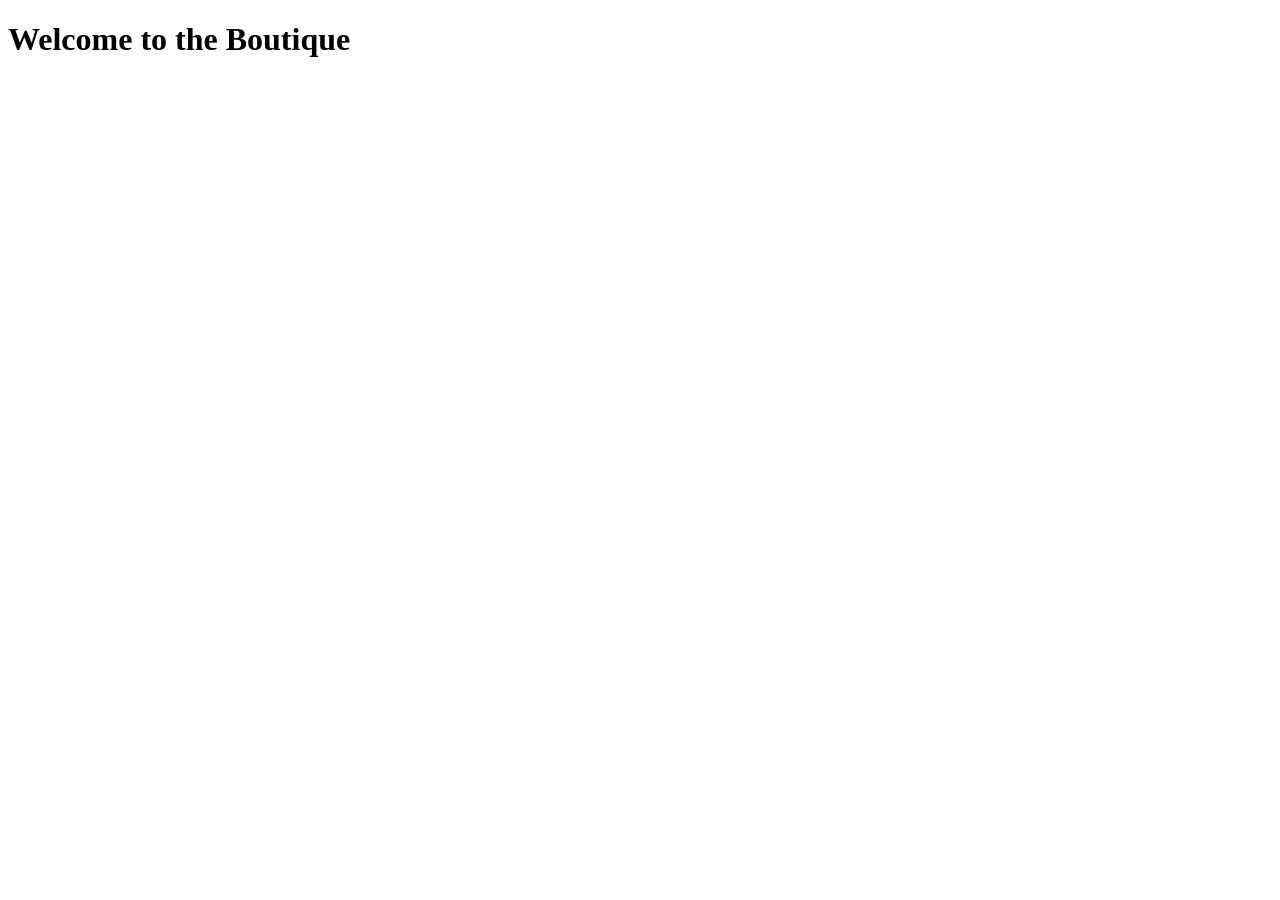
<file: src/main/resources/templates/boutique/index.html>
<!doctype html>
<html
  xmlns:th="http://www.thymeleaf.org"
  xmlns:layout="http://www.ultraq.net.nz/thymeleaf/layout"
>
  <head>
    <meta charset="UTF-8" />
    <meta name="viewport" content="width=device-width, initial-scale=1.0" />
    <title>Boutique</title>
  </head>
  <body>
    <div layout:fragment="content">
      <div class="container-fluid">
        <h1 class="text-center">Welcome to the Boutique</h1>
      </div>
    </div>
  </body>
</html>
</file>
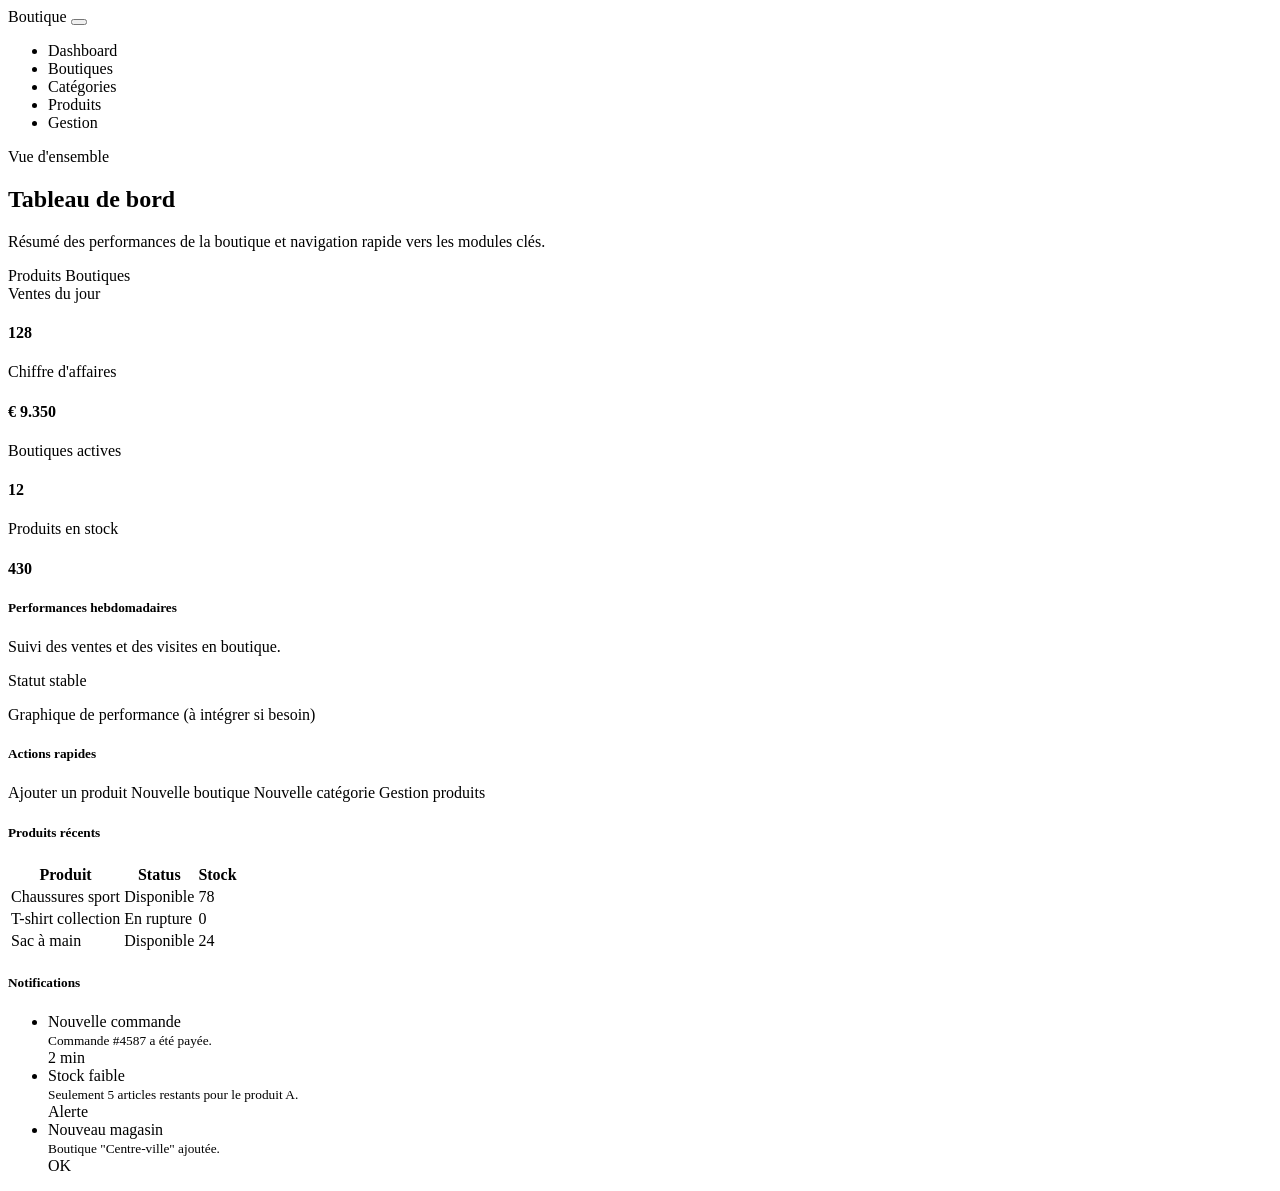
<file: src/main/resources/templates/dashboard/index.html>
<!doctype html>
<html
  lang="fr"
  xmlns:th="http://www.thymeleaf.org"
  xmlns:layout="http://www.ultraq.net.nz/thymeleaf/layout"
>
  <head>
    <meta charset="UTF-8" />
    <meta name="viewport" content="width=device-width, initial-scale=1.0" />
    <title>Dashboard Boutique</title>
    <link
      rel="stylesheet"
      th:href="@{/webjars/bootstrap/5.3.8/css/bootstrap.min.css}"
    />
    <link rel="stylesheet" th:href="@{/css/app.css}" />
    <link
      rel="stylesheet"
      th:href="@{/webjars/font-awesome/6.7.2/css/all.css}"
    />
    <script th:src="@{/webjars/bootstrap/5.3.8/js/bootstrap.min.js}"></script>
  </head>

  <body>
    <nav
      class="navbar navbar-expand-lg navbar-dark bg-primary shadow-sm sticky-top"
    >
      <div class="container-fluid">
        <a class="navbar-brand fw-bold" th:href="@{/store/}">
          <i class="fas fa-store text-light"></i> Boutique</a
        >
        <button
          class="navbar-toggler"
          type="button"
          data-bs-toggle="collapse"
          data-bs-target="#navbarMenu"
          aria-controls="navbarMenu"
          aria-expanded="false"
          aria-label="Menu mobile"
        >
          <span class="navbar-toggler-icon"></span>
        </button>

        <div class="collapse navbar-collapse" id="navbarMenu">
          <ul class="navbar-nav ms-auto mb-2 mb-lg-0">
            <li class="nav-item">
              <a
                class="nav-link active"
                aria-current="page"
                th:href="@{/store/}"
                >Dashboard</a
              >
            </li>
            <li class="nav-item">
              <a class="nav-link" th:href="@{/store/}">Boutiques</a>
            </li>
            <li class="nav-item">
              <a class="nav-link" th:href="@{/categorie/}">Catégories</a>
            </li>
            <li class="nav-item">
              <a class="nav-link" th:href="@{/product/}">Produits</a>
            </li>
            <li class="nav-item">
              <a class="nav-link" th:href="@{/gestion/}">Gestion</a>
            </li>
          </ul>
        </div>
      </div>
    </nav>

    <main class="container py-4">
      <section class="dashboard-header">
        <div
          class="d-flex flex-column flex-md-row align-items-start align-items-md-center justify-content-between gap-3"
        >
          <div>
            <p class="text-uppercase text-secondary small mb-1">
              Vue d'ensemble
            </p>
            <h1 class="h2 mb-0">Tableau de bord</h1>
            <p class="text-muted mb-0">
              Résumé des performances de la boutique et navigation rapide vers
              les modules clés.
            </p>
          </div>
          <div class="d-flex gap-2">
            <a class="btn btn-outline-primary" th:href="@{/product/}"
              ><i class="fas fa-box-open me-2"></i>Produits</a
            >
            <a class="btn btn-primary" th:href="@{/store/}"
              ><i class="fas fa-store me-2"></i>Boutiques</a
            >
          </div>
        </div>
      </section>

      <section class="row g-3 mb-4">
        <div class="col-12 col-md-6 col-xl-3">
          <div class="card card-analytics shadow-sm border-0">
            <div class="card-body d-flex align-items-center gap-3">
              <div class="icon bg-primary text-white shadow-sm">
                <i class="fas fa-shopping-cart"></i>
              </div>
              <div>
                <span class="text-muted small">Ventes du jour</span>
                <h4 class="mb-0">128</h4>
              </div>
            </div>
          </div>
        </div>

        <div class="col-12 col-md-6 col-xl-3">
          <div class="card card-analytics shadow-sm border-0">
            <div class="card-body d-flex align-items-center gap-3">
              <div class="icon bg-success text-white shadow-sm">
                <i class="fas fa-coins"></i>
              </div>
              <div>
                <span class="text-muted small">Chiffre d'affaires</span>
                <h4 class="mb-0">€ 9.350</h4>
              </div>
            </div>
          </div>
        </div>

        <div class="col-12 col-md-6 col-xl-3">
          <div class="card card-analytics shadow-sm border-0">
            <div class="card-body d-flex align-items-center gap-3">
              <div class="icon bg-warning text-white shadow-sm">
                <i class="fas fa-store-alt"></i>
              </div>
              <div>
                <span class="text-muted small">Boutiques actives</span>
                <h4 class="mb-0">12</h4>
              </div>
            </div>
          </div>
        </div>

        <div class="col-12 col-md-6 col-xl-3">
          <div class="card card-analytics shadow-sm border-0">
            <div class="card-body d-flex align-items-center gap-3">
              <div class="icon bg-danger text-white shadow-sm">
                <i class="fas fa-boxes"></i>
              </div>
              <div>
                <span class="text-muted small">Produits en stock</span>
                <h4 class="mb-0">430</h4>
              </div>
            </div>
          </div>
        </div>
      </section>

      <section class="row g-4 mb-4">
        <div class="col-12 col-xl-8">
          <div class="card shadow-sm border-0">
            <div
              class="card-header bg-white d-flex align-items-center justify-content-between gap-3"
            >
              <div>
                <h5 class="card-title mb-0">Performances hebdomadaires</h5>
                <p class="text-muted small mb-0">
                  Suivi des ventes et des visites en boutique.
                </p>
              </div>
              <div>
                <span class="badge bg-secondary">Statut stable</span>
              </div>
            </div>
            <div class="card-body">
              <div
                class="chart-placeholder d-flex align-items-center justify-content-center text-secondary"
              >
                <div>
                  <i class="fas fa-chart-line fa-2x mb-3"></i>
                  <p class="mb-0">
                    Graphique de performance (à intégrer si besoin)
                  </p>
                </div>
              </div>
            </div>
          </div>
        </div>

        <div class="col-12 col-xl-4">
          <div class="card shadow-sm border-0">
            <div class="card-header bg-white">
              <h5 class="card-title mb-0">Actions rapides</h5>
            </div>
            <div class="card-body">
              <div class="list-group list-group-flush">
                <a
                  th:href="@{/product/create}"
                  class="list-group-item list-group-item-action"
                >
                  <i class="fas fa-plus-circle me-2 text-primary"></i> Ajouter
                  un produit
                </a>
                <a
                  th:href="@{/store/new}"
                  class="list-group-item list-group-item-action"
                >
                  <i class="fas fa-store me-2 text-success"></i> Nouvelle
                  boutique
                </a>
                <a
                  th:href="@{/categorie/create}"
                  class="list-group-item list-group-item-action"
                >
                  <i class="fas fa-tags me-2 text-warning"></i> Nouvelle
                  catégorie
                </a>
                <a
                  th:href="@{/gestion}"
                  class="list-group-item list-group-item-action"
                >
                  <i class="fas fa-cogs me-2 text-danger"></i> Gestion produits
                </a>
              </div>
            </div>
          </div>
        </div>
      </section>

      <section class="row g-4">
        <div class="col-12 col-lg-6">
          <div class="card shadow-sm border-0">
            <div class="card-header bg-white">
              <h5 class="card-title mb-0">Produits récents</h5>
            </div>
            <div class="card-body p-0">
              <div class="table-responsive">
                <table class="table table-borderless mb-0">
                  <thead class="table-light">
                    <tr>
                      <th>Produit</th>
                      <th>Status</th>
                      <th class="text-end">Stock</th>
                    </tr>
                  </thead>
                  <tbody>
                    <tr>
                      <td>Chaussures sport</td>
                      <td><span class="badge bg-success">Disponible</span></td>
                      <td class="text-end">78</td>
                    </tr>
                    <tr>
                      <td>T-shirt collection</td>
                      <td><span class="badge bg-warning">En rupture</span></td>
                      <td class="text-end">0</td>
                    </tr>
                    <tr>
                      <td>Sac à main</td>
                      <td><span class="badge bg-success">Disponible</span></td>
                      <td class="text-end">24</td>
                    </tr>
                  </tbody>
                </table>
              </div>
            </div>
          </div>
        </div>

        <div class="col-12 col-lg-6">
          <div class="card shadow-sm border-0">
            <div class="card-header bg-white">
              <h5 class="card-title mb-0">Notifications</h5>
            </div>
            <div class="card-body">
              <ul class="list-group list-group-flush">
                <li
                  class="list-group-item d-flex justify-content-between align-items-start"
                >
                  <div>
                    <div class="fw-semibold">Nouvelle commande</div>
                    <small class="text-muted"
                      >Commande #4587 a été payée.</small
                    >
                  </div>
                  <span class="badge bg-primary rounded-pill">2 min</span>
                </li>
                <li
                  class="list-group-item d-flex justify-content-between align-items-start"
                >
                  <div>
                    <div class="fw-semibold">Stock faible</div>
                    <small class="text-muted"
                      >Seulement 5 articles restants pour le produit A.</small
                    >
                  </div>
                  <span class="badge bg-warning rounded-pill">Alerte</span>
                </li>
                <li
                  class="list-group-item d-flex justify-content-between align-items-start"
                >
                  <div>
                    <div class="fw-semibold">Nouveau magasin</div>
                    <small class="text-muted"
                      >Boutique "Centre-ville" ajoutée.</small
                    >
                  </div>
                  <span class="badge bg-success rounded-pill">OK</span>
                </li>
              </ul>
            </div>
          </div>
        </div>
      </section>
    </main>

    <script
      th:src="@{/webjars/bootstrap/5.3.8/js/bootstrap.bundle.min.js}"
    ></script>
  </body>
</html>
</file>
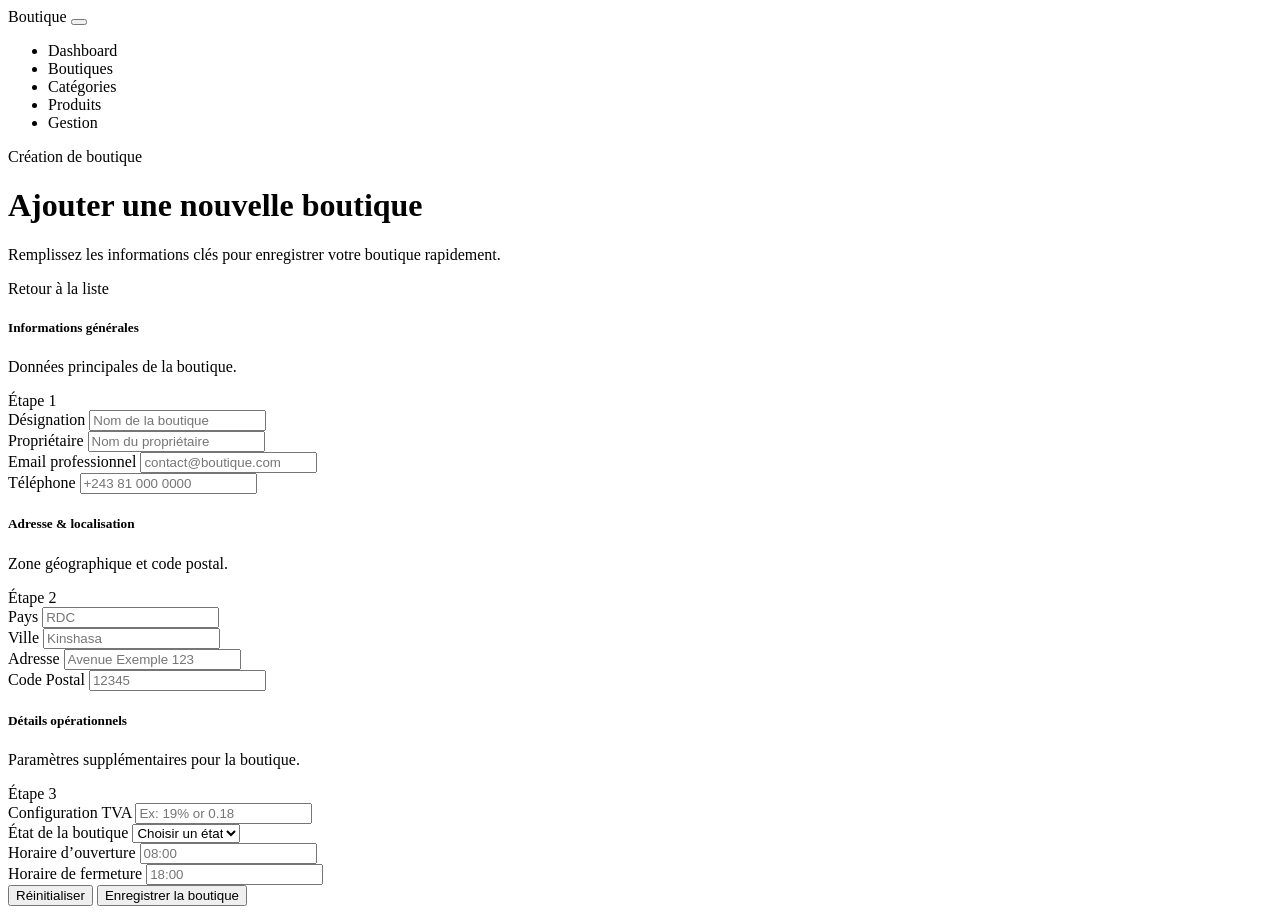
<file: src/main/resources/templates/boutique/createBoutique.html>
<!doctype html>
<html
  lang="fr"
  xmlns:th="http://www.thymeleaf.org"
  xmlns:layout="http://www.ultraq.net.nz/thymeleaf/layout"
>
  <head>
    <meta charset="UTF-8" />
    <meta name="viewport" content="width=device-width, initial-scale=1.0" />
    <title>Ajouter une boutique</title>
    <link
      rel="stylesheet"
      th:href="@{/webjars/bootstrap/5.3.8/css/bootstrap.min.css}"
    />
    <link rel="stylesheet" th:href="@{/css/app.css}" />
    <link
      rel="stylesheet"
      th:href="@{/webjars/font-awesome/6.7.2/css/all.css}"
    /> 
  <body>
    <nav
      class="navbar navbar-expand-lg navbar-dark bg-primary shadow-sm sticky-top"
    >
      <div class="container-fluid">
        <a class="navbar-brand fw-bold" th:href="@{/store/}">
          <i class="fas fa-store text-light"></i> Boutique</a>
        <button
          class="navbar-toggler"
          type="button"
          data-bs-toggle="collapse"
          data-bs-target="#navbarMenu"
          aria-controls="navbarMenu"
          aria-expanded="false"
          aria-label="Menu mobile"
        >
          <span class="navbar-toggler-icon"></span>
        </button>

        <div class="collapse navbar-collapse" id="navbarMenu">
          <ul class="navbar-nav ms-auto mb-2 mb-lg-0">
            <li class="nav-item">
              <a
                class="nav-link active"
                aria-current="page"
                th:href="@{/store/}"
                >Dashboard</a
              >
            </li>
            <li class="nav-item">
              <a class="nav-link" th:href="@{/store/}">Boutiques</a>
            </li>
            <li class="nav-item">
              <a class="nav-link" th:href="@{/categorie/}">Catégories</a>
            </li>
            <li class="nav-item">
              <a class="nav-link" th:href="@{/product/}">Produits</a>
            </li>
            <li class="nav-item">
              <a class="nav-link" th:href="@{/gestion/}">Gestion</a>
            </li>
          </ul>
        </div>
      </div>
    </nav>


    <main class="container py-4">
      <div class="row justify-content-center">
        <div class="col-12 col-xl-10">
          <div
            class="d-flex flex-column flex-md-row align-items-start align-items-md-center justify-content-between gap-3 mb-3"
          >
            <div>
              <p class="text-uppercase text-secondary small mb-2">
                Création de boutique
              </p>
              <h1 class="h3 page-title mb-1">Ajouter une nouvelle boutique</h1>
              <p class="text-muted mb-0">
                Remplissez les informations clés pour enregistrer votre boutique
                rapidement.
              </p>
            </div>
            <div class="d-flex gap-2">
              <a class="btn btn-outline-secondary" th:href="@{/store/}">
                <i class="fas fa-arrow-left me-2"></i>Retour à la liste
              </a>
            </div>
          </div>

          <div class="card form-card shadow-sm bg-white">
            <div class="card-body p-4">
              <div
                th:if="${messageSucces}"
                class="alert alert-success rounded-3"
              >
                <i class="fas fa-check-circle me-2"></i>
                <span th:text="${messageSucces}"></span>
              </div>
              <div th:if="${messageError}" class="alert alert-danger rounded-3">
                <i class="fas fa-exclamation-circle me-2"></i>
                <span th:text="${messageError}"></span>
              </div>

              <form
                th:action="@{/store/addBoutique}"
                method="post"
                th:object="${boutique}"
              >
                <input type="hidden" th:field="*{id}" />

                <section class="mb-4">
                  <div
                    class="d-flex justify-content-between align-items-center mb-3"
                  >
                    <div>
                      <h5 class="mb-1">Informations générales</h5>
                      <p class="text-muted mb-0">
                        Données principales de la boutique.
                      </p>
                    </div>
                    <span class="badge bg-primary">Étape 1</span>
                  </div>

                  <div class="row g-3">
                    <div class="col-12 col-md-6">
                      <label for="designation" class="form-label"
                        >Désignation</label
                      >
                      <input
                        type="text"
                        id="designation"
                        class="form-control form-control-lg"
                        th:field="*{designation}"
                        placeholder="Nom de la boutique"
                        autocomplete="off"
                      />
                    </div>
                    <div class="col-12 col-md-6">
                      <label for="nomProprietaire" class="form-label"
                        >Propriétaire</label
                      >
                      <input
                        type="text"
                        id="nomProprietaire"
                        class="form-control form-control-lg"
                        th:field="*{nomProprietaire}"
                        placeholder="Nom du propriétaire"
                        autocomplete="off"
                      />
                    </div>
                    <div class="col-12 col-md-6">
                      <label for="email" class="form-label"
                        >Email professionnel</label
                      >
                      <input
                        type="email"
                        id="email"
                        class="form-control form-control-lg"
                        th:field="*{email}"
                        placeholder="contact@boutique.com"
                        autocomplete="off"
                      />
                    </div>
                    <div class="col-12 col-md-6">
                      <label for="telephone" class="form-label"
                        >Téléphone</label
                      >
                      <input
                        type="tel"
                        id="telephone"
                        class="form-control form-control-lg"
                        th:field="*{telephone}"
                        placeholder="+243 81 000 0000"
                        autocomplete="off"
                      />
                    </div>
                  </div>
                </section>

                <div class="section-divider mb-4"></div>

                <section class="mb-4">
                  <div
                    class="d-flex justify-content-between align-items-center mb-3"
                  >
                    <div>
                      <h5 class="mb-1">Adresse & localisation</h5>
                      <p class="text-muted mb-0">
                        Zone géographique et code postal.
                      </p>
                    </div>
                    <span class="badge bg-secondary">Étape 2</span>
                  </div>

                  <div class="row g-3">
                    <div class="col-12 col-md-6">
                      <label for="pays" class="form-label">Pays</label>
                      <input
                        type="text"
                        id="pays"
                        class="form-control"
                        th:field="*{pays}"
                        placeholder="RDC"
                        autocomplete="off"
                      />
                    </div>
                    <div class="col-12 col-md-6">
                      <label for="ville" class="form-label">Ville</label>
                      <input
                        type="text"
                        id="ville"
                        class="form-control"
                        th:field="*{ville}"
                        placeholder="Kinshasa"
                        autocomplete="off"
                      />
                    </div>
                    <div class="col-12 col-md-8">
                      <label for="adresse" class="form-label">Adresse</label>
                      <input
                        type="text"
                        id="adresse"
                        class="form-control"
                        th:field="*{adresse}"
                        placeholder="Avenue Exemple 123"
                        autocomplete="off"
                      />
                    </div>
                    <div class="col-12 col-md-4">
                      <label for="codePostal" class="form-label"
                        >Code Postal</label
                      >
                      <input
                        type="text"
                        id="codePostal"
                        class="form-control"
                        th:field="*{codePostal}"
                        placeholder="12345"
                        autocomplete="off"
                      />
                    </div>
                  </div>
                </section>

                <div class="section-divider mb-4"></div>

                <section class="mb-4">
                  <div
                    class="d-flex justify-content-between align-items-center mb-3"
                  >
                    <div>
                      <h5 class="mb-1">Détails opérationnels</h5>
                      <p class="text-muted mb-0">
                        Paramètres supplémentaires pour la boutique.
                      </p>
                    </div>
                    <span class="badge bg-success">Étape 3</span>
                  </div>

                  <div class="row g-3">
                    <div class="col-12 col-md-6">
                      <label for="configTva" class="form-label"
                        >Configuration TVA</label
                      >
                      <input
                        type="text"
                        id="configTva"
                        class="form-control"
                        th:field="*{configTva}"
                        placeholder="Ex: 19% or 0.18"
                        autocomplete="off"
                      />
                    </div>
                    <div class="col-12 col-md-6">
                      <label for="etatBoutique" class="form-label"
                        >État de la boutique</label
                      >
                      <select
                        id="etatBoutique"
                        class="form-select"
                        th:field="*{etatBoutique}"
                      >
                        <option value="">Choisir un état</option>
                        <option value="ACTIF">ACTIF</option>
                        <option value="INACTIF">INACTIF</option>
                        <option value="SUSPENDU">SUSPENDU</option>
                      </select>
                    </div>
                    <div class="col-12 col-md-6">
                      <label for="horaireOuverture" class="form-label"
                        >Horaire d’ouverture</label
                      >
                      <input
                        type="text"
                        id="horaireOuverture"
                        class="form-control"
                        th:field="*{horaireOuverture}"
                        placeholder="08:00"
                        autocomplete="off"
                      />
                    </div>
                    <div class="col-12 col-md-6">
                      <label for="horaireFermeture" class="form-label"
                        >Horaire de fermeture</label
                      >
                      <input
                        type="text"
                        id="horaireFermeture"
                        class="form-control"
                        th:field="*{horaireFermeture}"
                        placeholder="18:00"
                        autocomplete="off"
                      />
                    </div>
                  </div>
                </section>

                <div
                  class="d-flex flex-column flex-md-row justify-content-end gap-3 mt-4"
                >
                  <button type="reset" class="btn btn-outline-secondary btn-lg">
                    <i class="fas fa-eraser me-2"></i>Réinitialiser
                  </button>
                  <button type="submit" class="btn btn-primary btn-lg">
                    <i class="fas fa-save me-2"></i>Enregistrer la boutique
                  </button>
                </div>
              </form>
            </div>
          </div>
        </div>
      </div>
    </main>

    <script
      th:src="@{/webjars/bootstrap/5.3.8/js/bootstrap.bundle.min.js}"
    ></script>
  </body>
</html>
</file>
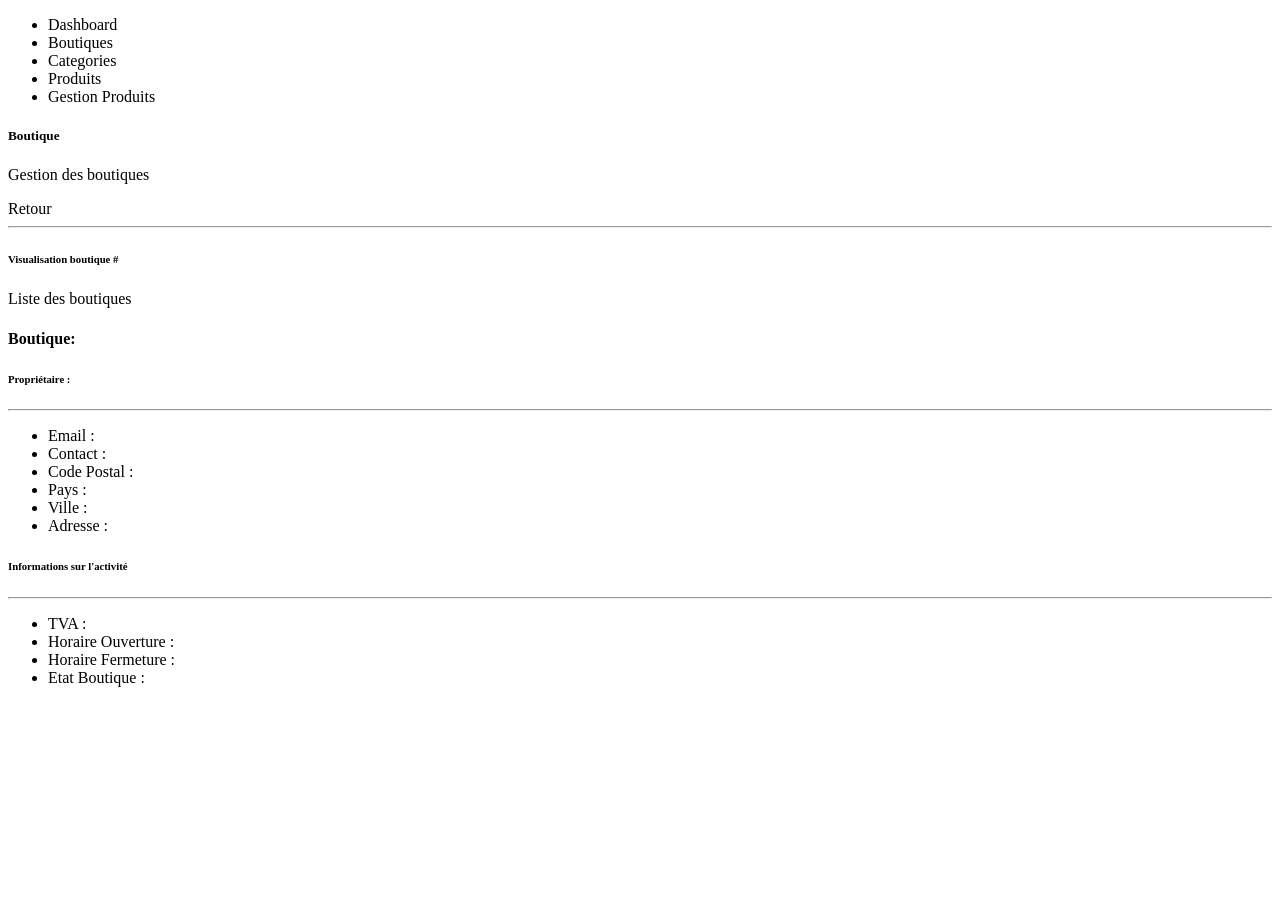
<file: src/main/resources/templates/boutique/viewBoutique.html>
<!doctype html>
<html
  lang="en"
  xmlns:th="http://www.thymeleaf.org"
  xmlns:layout="http://www.ultraq.net.nz/thymeleaf/layout"
>
  <head>
    <meta charset="UTF-8" />
    <meta name="viewport" content="width=device-width, initial-scale=1.0" />
    <title>Boutique</title>
    <link
      rel="stylesheet"
      th:href="@{/webjars/bootstrap/5.3.8/css/bootstrap.min.css}"
    />
    <link rel="stylesheet" th:href="@{/css/app.css}" />
    <link
      rel="stylesheet"
      th:href="@{/webjars/font-awesome/6.7.2/css/all.css}"
    />
    <link
      rel="stylesheet"
      th:href="@{/webjars/font-awesome/6.7.2/css/fontawesome.css}"
    />

    <script th:src="@{/webjars/bootstrap/5.3.8/js/bootstrap.min.js}"></script>
  </head>
  <body>
    <header class="bg-light">
      <nav class="nav-bar">
        <ul class="nav-items">
          <li class="items"><a th:href="@{/}">Dashboard</a></li>
          <li class="items"><a th:href="@{/store/}">Boutiques</a></li>
          <li class="items"><a th:href="@{/categorie/}">Categories</a></li>
          <li class="items"><a th:href="@{/product/}">Produits</a></li>
          <li class="items"><a th:href="@{/gestion/}">Gestion Produits</a></li>
        </ul>
      </nav>
    </header>

    <div class="container-fluid">
      <div class="d-flex justify-content-between align-items-center m-3">
        <div class="">
          <h5 class="text-muted mb-0"><i class="fas fa-store"></i> Boutique</h5>
          <p class="mb-0">Gestion des boutiques</p>
        </div>
        <a th:href="@{/store/new}" class="btn btn-sm btn-dark">
          <i class="fa fa-arrow-left mr-2"></i> Retour
        </a>
      </div>
      <hr />
      <div class="col-10 mx-auto mb-3">
        <div th:if="${messageSucces}">
          <div class="alert alert-success">
            <p th:text="${messageSucces}" class="mb-0"></p>
          </div>
        </div>
        <div th:if="${messageError}">
          <div class="alert alert-success">
            <p th:text="${messageError}" class="mb-0"></p>
          </div>
        </div>
        <div class="card shadow">
          <div class="card-header">
            <div class="d-flex justify-content-between align-items-center">
              <h6 class="text-muted text-center mb-0">
                <i class="fa fa-store"></i>
                Visualisation boutique #<span th:text="${boutique.id}"></span>
              </h6>
              <a th:href="@{/store/}" class="btn">
                <i class="fa fa-list"></i> Liste des boutiques
              </a>
            </div>
          </div>
          <div class="card-body">
            <h4 class="text-muted text-uppercase mb-3">
              Boutique:
              <span
                class="text-dark fw-bold"
                th:text="${boutique.designation}"
              ></span>
            </h4>
            <div class="row">
              <div class="col-5 border-right">
                <h6 class="fw-bold">
                  Propriétaire :
                  <i
                    th:text="${boutique.nomProprietaire}"
                    class="text-uppercase"
                  >
                  </i>
                </h6>
                <hr />
                <ul class="list-group list-group-flush">
                  <li
                    class="list-group-item d-flex justify-content-between align-items-center"
                  >
                    Email :
                    <span th:text="${boutique.email}" class="fw-bold"> </span>
                  </li>
                  <li
                    class="list-group-item d-flex justify-content-between align-items-center"
                  >
                    Contact :
                    <span
                      th:text="${boutique.telephone}"
                      class="fw-bold"
                    ></span>
                  </li>
                  <li
                    class="list-group-item d-flex justify-content-between align-items-center"
                  >
                    Code Postal :
                    <span
                      th:text="${boutique.codePostal}"
                      class="fw-bold"
                    ></span>
                  </li>
                  <li
                    class="list-group-item d-flex justify-content-between align-items-center"
                  >
                    Pays :
                    <span th:text="${boutique.pays}" class="fw-bold"></span>
                  </li>
                  <li
                    class="list-group-item d-flex justify-content-between align-items-center"
                  >
                    Ville :
                    <span th:text="${boutique.ville}" class="fw-bold"></span>
                  </li>
                  <li
                    class="list-group-item d-flex justify-content-between align-items-center"
                  >
                    Adresse :
                    <span th:text="${boutique.adresse}" class="fw-bold"></span>
                  </li>
                </ul>
              </div>

              <div class="col-7">
                <h6 class="fw-bold">Informations sur l'activité</h6>
                <hr />
                <ul class="list-group list-group-flush">
                  <li
                    class="list-group-item d-flex justify-content-between align-items-center"
                  >
                    TVA :
                    <span th:text="${boutique.configTva}" class="fw-bold">
                    </span>
                  </li>
                  <li
                    class="list-group-item d-flex justify-content-between align-items-center"
                  >
                    Horaire Ouverture :
                    <span
                      th:text="${boutique.horaireOuverture}"
                      class="fw-bold"
                    ></span>
                  </li>
                  <li
                    class="list-group-item d-flex justify-content-between align-items-center"
                  >
                    Horaire Fermeture :
                    <span
                      th:text="${boutique.horaireFermeture}"
                      class="fw-bold"
                    ></span>
                  </li>
                  <li
                    class="list-group-item d-flex justify-content-between align-items-center"
                  >
                    Etat Boutique :
                    <span
                      th:text="${boutique.etatBoutique}"
                      class="fw-bold"
                    ></span>
                  </li>
                </ul>
              </div>
            </div>
          </div>
        </div>
      </div>
    </div>
  </body>
</html>
</file>
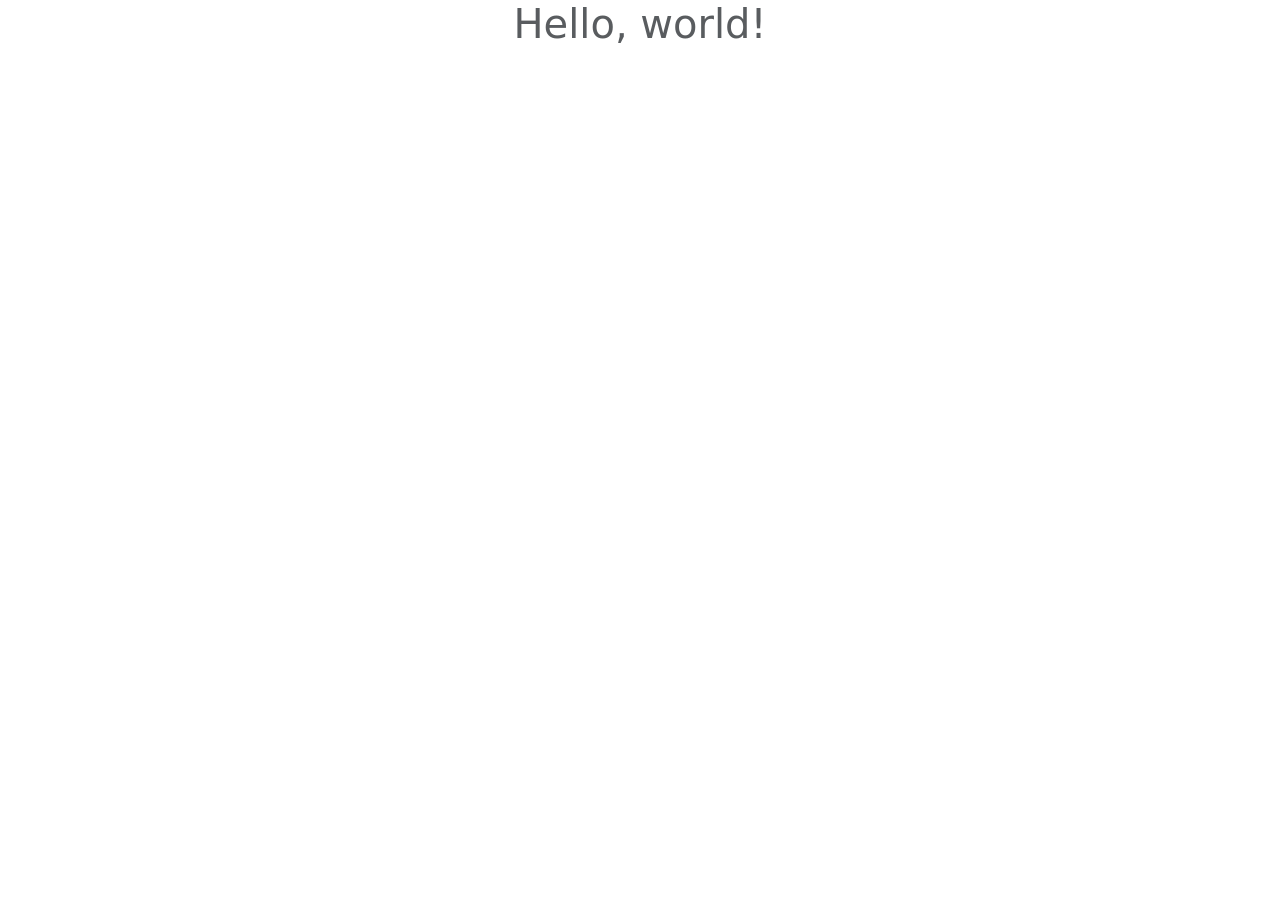
<file: src/main/resources/templates/layouts/base.template.html>
<!doctype html>
<html
  lang="en"
  xmlns:th="http://www.thymeleaf.org"
  xmlns:layout="http://www.ultraq.net.nz/thymeleaf/layout"
>
  <head>
    <meta charset="utf-8" />
    <meta name="viewport" content="width=device-width, initial-scale=1" />
    <title>Boutique - </title>
    <link
      href="https://cdn.jsdelivr.net/npm/bootstrap@5.3.8/dist/css/bootstrap.min.css"
      rel="stylesheet"
      integrity="sha384-sRIl4kxILFvY47J16cr9ZwB07vP4J8+LH7qKQnuqkuIAvNWLzeN8tE5YBujZqJLB"
      crossorigin="anonymous"
    />
    <link
      rel="stylesheet"
      href="https://cdnjs.cloudflare.com/ajax/libs/font-awesome/6.7.2/css/all.min.css"
    />
  </head>

  <body>
    <div layout:fragment="content-app">
      <h1 class="text-center text-muted">Hello, world!</h1>
    </div>
    <script
      src="https://cdn.jsdelivr.net/npm/bootstrap@5.3.8/dist/js/bootstrap.bundle.min.js"
      integrity="sha384-FKyoEForCGlyvwx9Hj09JcYn3nv7wiPVlz7YYwJrWVcXK/BmnVDxM+D2scQbITxI"
      crossorigin="anonymous"
    ></script>
  </body>
</html>
</file>
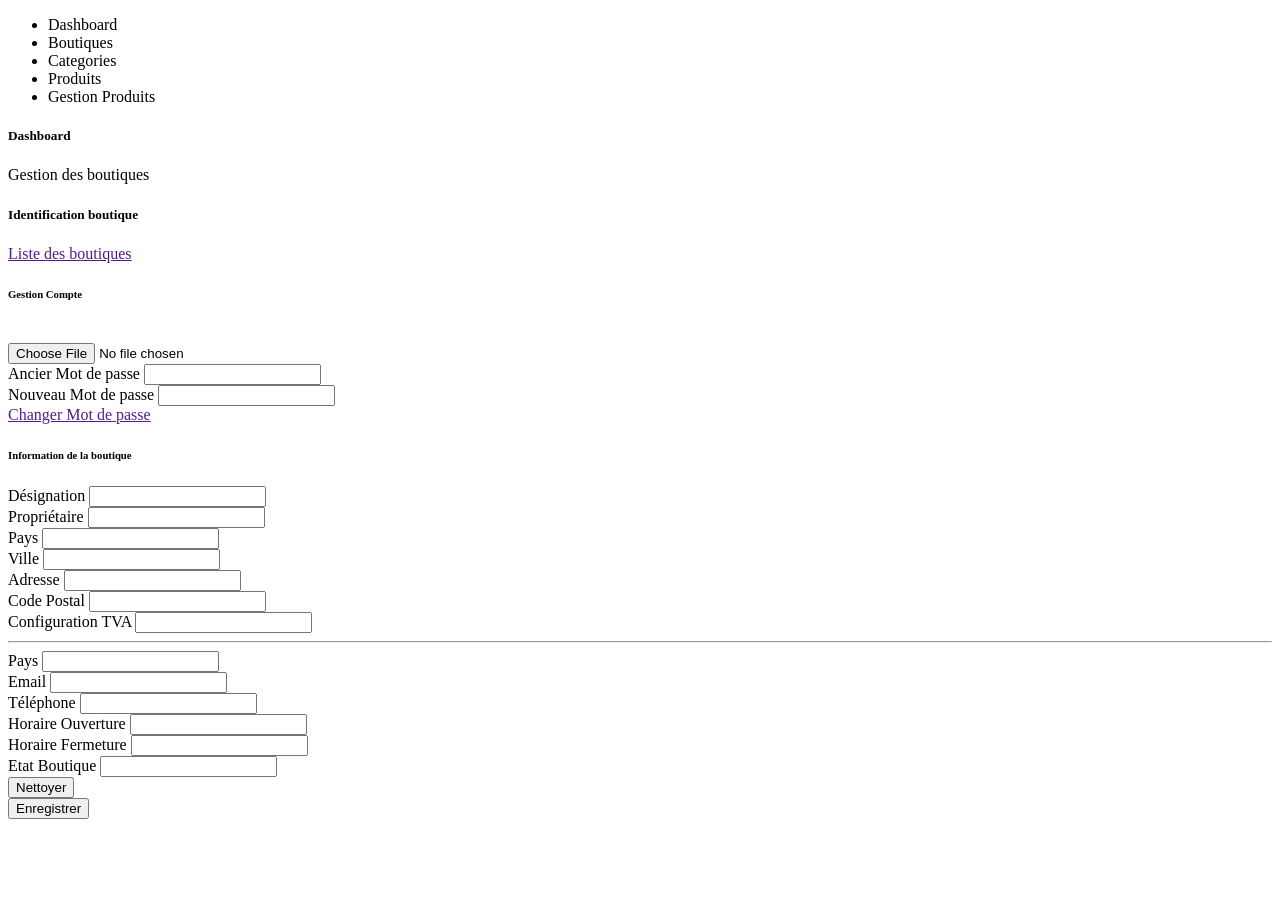
<file: src/main/resources/templates/product/createProduct.html>
<!doctype html>
<html
  lang="en"
  xmlns:th="http://www.thymeleaf.org"
  xmlns:layout="http://www.ultraq.net.nz/thymeleaf/layout"
>
  <head>
    <meta charset="UTF-8" />
    <meta name="viewport" content="width=device-width, initial-scale=1.0" />
    <title>Boutique</title>
    <link
      rel="stylesheet"
      th:href="@{/webjars/bootstrap/5.3.8/css/bootstrap.min.css}"
    />
    <link rel="stylesheet" th:href="@{/css/app.css}" />
    <link
      rel="stylesheet"
      th:href="@{/webjars/font-awesome/6.7.2/css/all.css}"
    />
    <link
      rel="stylesheet"
      th:href="@{/webjars/font-awesome/6.7.2/css/fontawesome.css}"
    />

    <script th:src="@{/webjars/bootstrap/5.3.8/js/bootstrap.min.js}"></script>
  </head>
  <body>
    <header class="bg-light">
      <nav class="nav-bar">
        <ul class="nav-items">
          <li class="items"><a th:href="@{/}">Dashboard</a></li>
          <li class="items"><a th:href="@{/store/}">Boutiques</a></li>
          <li class="items"><a th:href="@{/categorie/}">Categories</a></li>
          <li class="items"><a th:href="@{/product/}">Produits</a></li>
          <li class="items"><a th:href="@{/gestion/}">Gestion Produits</a></li>
        </ul>
      </nav>
    </header>
    <div class="container-fluid">
      <div class="m-2">
        <h5 class="text-muted mb-0">
          <i class="fas fa-dashboard"></i> Dashboard
        </h5>
        <p class="mb-0">Gestion des boutiques</p>
      </div>
      <div class="col-10 mx-auto mb-3">
        <div class="card shadow">
          <div class="card-header">
            <div class="d-flex justify-content-between align-items-center">
              <h5 class="text-muted text-uppercase text-center mb-0">
                Identification boutique
              </h5>
              <a href="" class="btn"
                ><i class="fa fa-list"></i> Liste des boutiques</a
              >
            </div>
          </div>
          <div class="card-body">
            <form
              th:action="@{/store/addBoutique}"
              method="post"
              th:object="${boutique}"
            >
              <div class="row">
                <div class="col-md-4 border-end">
                  <h6 class="text-muted mb-3">Gestion Compte</h6>
                  <img
                    th:src="@{/img/images.png}"
                    alt=""
                    srcset=""
                    class="w-100"
                  />
                  <div class="d-grid gap-2 p-3 mb-3 bg-light">
                    <input type="file" class="form-control mb-0" />
                  </div>
                  <div class="mb-2">
                    <label for="oldPassword" class="form-label">
                      Ancier Mot de passe
                    </label>
                    <input
                      type="password"
                      class="form-control"
                      th:field="*{designation}"
                      id="oldPassword"
                    />
                  </div>
                  <div class="mb-2">
                    <label for="newPassword" class="form-label">
                      Nouveau Mot de passe
                    </label>
                    <input
                      type="password"
                      class="form-control"
                      th:field="*{designation}"
                      id="newPassword"
                    />
                  </div>
                  <div class="d-grid gap-2 p-3 mb-3">
                    <a href="" class="btn btn-light p-2 text-uppercase">
                      <i class="fa fa-save"></i> Changer Mot de passe
                    </a>
                  </div>
                </div>
                <div class="col-md-8">
                  <h6 class="text-muted mb-3">Information de la boutique</h6>

                  <div class="row">
                    <div class="col-6">
                      <div class="mb-2">
                        <label for="designation" class="form-label"
                          >Désignation</label
                        >
                        <input
                          type="text"
                          class="form-control"
                          id="designation"
                          th:field="*{designation}"
                        />
                        <input
                          type="hidden"
                          class="form-control"
                          th:field="*{id}"
                        />
                      </div>
                    </div>
                    <div class="col-6">
                      <div class="mb-2">
                        <label for="propre" class="form-label"
                          >Propriétaire</label
                        >
                        <input
                          type="text"
                          class="form-control"
                          id="propre"
                          th:field="*{nomProprietaire}"
                        />
                      </div>
                    </div>
                  </div>
                  <div class="row">
                    <div class="col-6">
                      <div class="mb-2">
                        <label for="pays" class="form-label">Pays</label>
                        <input
                          type="text"
                          class="form-control"
                          id="pays"
                          th:field="*{pays}"
                        />
                      </div>
                    </div>
                    <div class="col-6">
                      <div class="mb-2">
                        <label for="ville" class="form-label">Ville</label>
                        <input
                          type="text"
                          class="form-control"
                          id="ville"
                          th:field="*{ville}"
                        />
                      </div>
                    </div>
                  </div>

                  <div class="row">
                    <div class="col-6">
                      <div class="mb-2">
                        <label for="adresse" class="form-label">Adresse</label>
                        <input
                          type="text"
                          class="form-control"
                          id="adresse"
                          th:field="*{adresse}"
                        />
                      </div>
                    </div>
                    <div class="col-6">
                      <div class="mb-2">
                        <label for="codepostale" class="form-label"
                          >Code Postal</label
                        >
                        <input
                          type="text"
                          class="form-control"
                          id="codepostale"
                          th:field="*{codePostal}"
                        />
                      </div>
                    </div>
                  </div>
                  <div class="mb-2">
                    <label for="configTva" class="form-label"
                      >Configuration TVA</label
                    >
                    <input
                      type="text"
                      class="form-control"
                      id="configTva"
                      th:field="*{configTva}"
                    />
                  </div>
                  <hr />
                  <div class="row">
                    <div class="col-6">
                      <div class="mb-2">
                        <label for="pays" class="form-label">Pays</label>
                        <input
                          type="text"
                          class="form-control"
                          id="pays"
                          th:field="*{pays}"
                        />
                      </div>
                    </div>
                    <div class="col-6">
                      <div class="mb-2">
                        <label for="email" class="form-label">Email</label>
                        <input
                          type="text"
                          class="form-control"
                          id="email"
                          th:field="*{email}"
                        />
                      </div>
                    </div>
                  </div>
                  <div class="row">
                    <div class="col-6">
                      <div class="mb-2">
                        <label for="telephone" class="form-label"
                          >Téléphone</label
                        >
                        <input
                          type="text"
                          class="form-control"
                          id="telephone"
                          th:field="*{telephone}"
                        />
                      </div>
                    </div>
                    <div class="col-6">
                      <div class="mb-2">
                        <label for="horaireOuverture" class="form-label"
                          >Horaire Ouverture</label
                        >
                        <input
                          type="text"
                          class="form-control"
                          id="horaireOuverture"
                          th:field="*{horaireOuverture}"
                        />
                      </div>
                    </div>
                  </div>

                  <div class="row">
                    <div class="col-6">
                      <div class="mb-2">
                        <label for="horaireFermeture" class="form-label"
                          >Horaire Fermeture</label
                        >
                        <input
                          type="text"
                          class="form-control"
                          id="horaireFermeture"
                          th:field="*{horaireFermeture}"
                        />
                      </div>
                    </div>
                    <div class="col-6">
                      <div class="mb-2">
                        <label for="etatBoutique" class="form-label"
                          >Etat Boutique</label
                        >
                        <input
                          type="text"
                          class="form-control"
                          id="etatBoutique"
                          th:field="*{etatBoutique}"
                        />
                      </div>
                    </div>
                  </div>
                  <div class="row">
                    <div class="col-6">
                      <div class="d-grid gap-2 mb-3">
                        <button type="reset" class="btn btn-dark">
                          <i class="fa fa-refresh"></i> Nettoyer
                        </button>
                      </div>
                    </div>
                    <div class="col-6">
                      <div class="d-grid gap-2 mb-3">
                        <button type="submit" class="btn btn-primary ms-3">
                          <i class="fa fa-save"></i> Enregistrer
                        </button>
                      </div>
                    </div>
                  </div>
                </div>
              </div>
            </form>
          </div>
        </div>
      </div>
    </div>
  </body>
</html>
</file>
